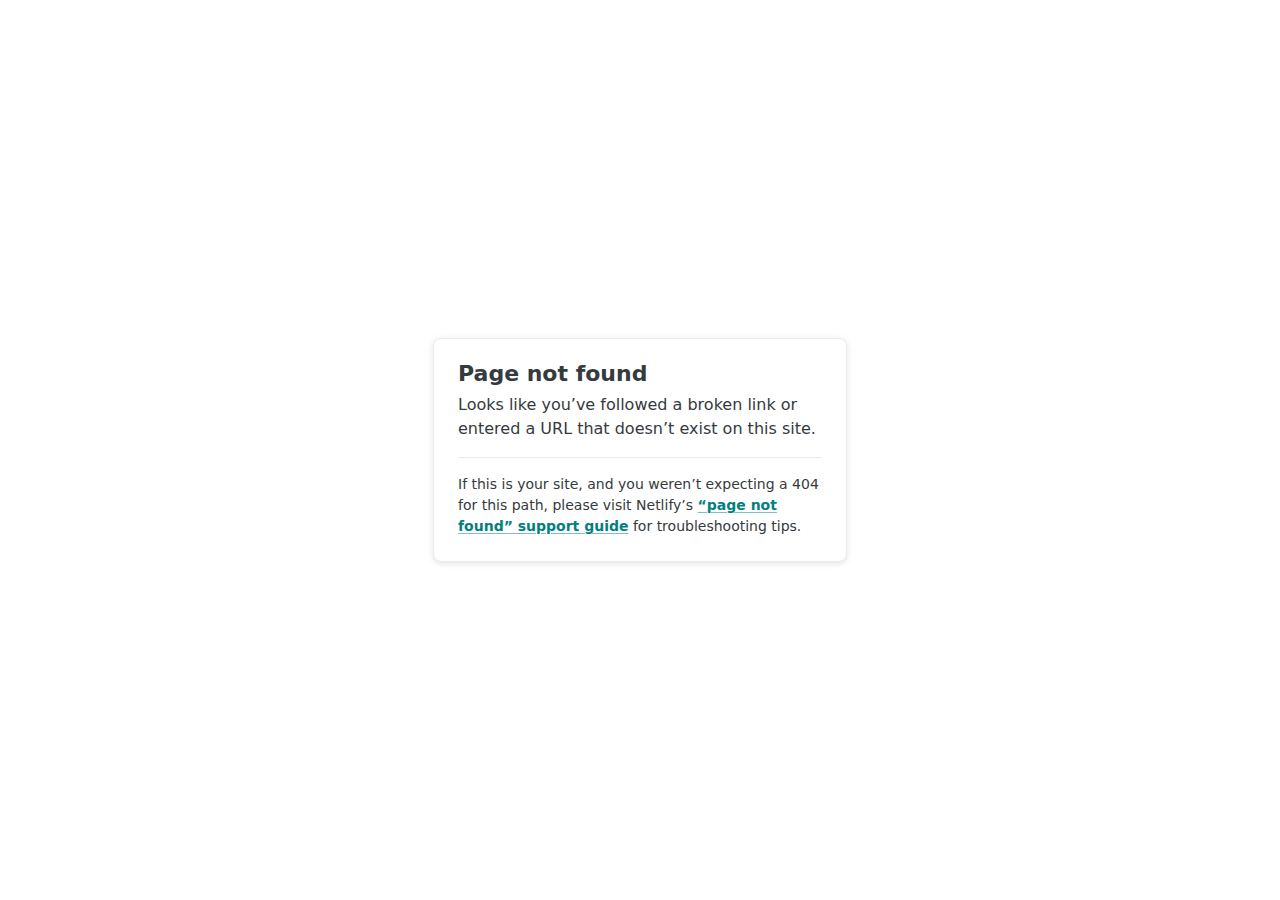
<file: assets/js/theme.html>
<!DOCTYPE html>
<html lang="en">
  <head>
    <meta charset="utf-8" />
    <meta name="viewport" content="width=device-width, initial-scale=1.0" />
    <title>Page not found</title>
    <style>
      :root {
        --colorRgbFacetsTeal600: 2 128 125;
        --colorTealAction: var(--colorRgbFacetsTeal600);
        --colorRgbFacetsNeutralLight200: 233 235 237;
        --colorHr: var(--colorRgbFacetsNeutralLight200);
        --colorRgbFacetsNeutralLight700: 53 58 62;
        --colorGrayDarkest: var(--colorRgbFacetsNeutralLight700);
        --colorGrayLighter: var(--colorRgbFacetsNeutralLight200);
        --colorText: var(--colorGrayDarkest);
        --effectShadowLightShallow: 0 1px 10px 0 rgb(53 58 62 / 6%),
          0 2px 4px 0 rgb(53 58 62 / 8%);
        --colorRgbFacetsNeutralDark900: 6 11 16;
      }
      body {
        font-family: system-ui, -apple-system, BlinkMacSystemFont, "Segoe UI",
          Roboto, Helvetica, Arial, sans-serif, "Apple Color Emoji",
          "Segoe UI Emoji", "Segoe UI Symbol";
        background: white;
        overflow: hidden;
        margin: 0;
        padding: 0;
        line-height: 1.5;
        color: rgb(var(--colorText));
      }

      @media (prefers-color-scheme: dark) {
        body {
          background: rgb(var(--colorRgbFacetsNeutralDark900));
        }
      }

      h1 {
        margin: 0;
        font-size: 1.375rem;
        line-height: 1;
      }

      h1 + p {
        margin-top: 8px;
      }

      .main {
        position: relative;
        display: flex;
        flex-direction: column;
        align-items: center;
        justify-content: center;
        height: 100vh;
        width: 100vw;
      }

      .card {
        position: relative;
        width: 75%;
        max-width: 364px;
        padding: 24px;
        background: white;
        border-radius: 8px;
        box-shadow: var(--effectShadowLightShallow);
        border: 1px solid rgb(var(--colorGrayLighter));
      }

      a {
        margin: 0;
        font-weight: 600;
        color: rgb(var(--colorTealAction));
        text-decoration-skip-ink: all;
        text-decoration-thickness: 1px;
        text-underline-offset: 2px;
        text-decoration-color: rgb(var(--colorTealAction) / 0.5);
        transition: text-decoration-color 0.15s ease-in-out;
      }

      a:hover,
      a:focus-visible {
        text-decoration-color: rgb(var(--colorTealAction));
      }

      p:last-of-type {
        margin-bottom: 0;
      }

      hr {
        border: 0;
        height: 1px;
        background: rgb(var(--colorHr));
        margin-top: 16px;
        margin-bottom: 16px;
      }

      .your-site {
        font-size: 0.875rem;
      }
    </style>
  </head>
  <body>
    <div class="main">
      <div class="card">
        <h1>Page not found</h1>
        <p>
          Looks like you’ve followed a broken link or entered a URL that doesn’t
          exist on this site.
        </p>
        <hr />
        <p class="your-site">
          If this is your site, and you weren’t expecting a 404 for this path,
          please visit Netlify’s
          <a
            href="https://answers.netlify.com/t/support-guide-i-ve-deployed-my-site-but-i-still-see-page-not-found/125?utm_source=404page&utm_campaign=community_tracking"
            >“page not found” support guide</a
          >
          for troubleshooting tips.
        </p>
      </div>
    </div>
  </body>
</html>
</file>
